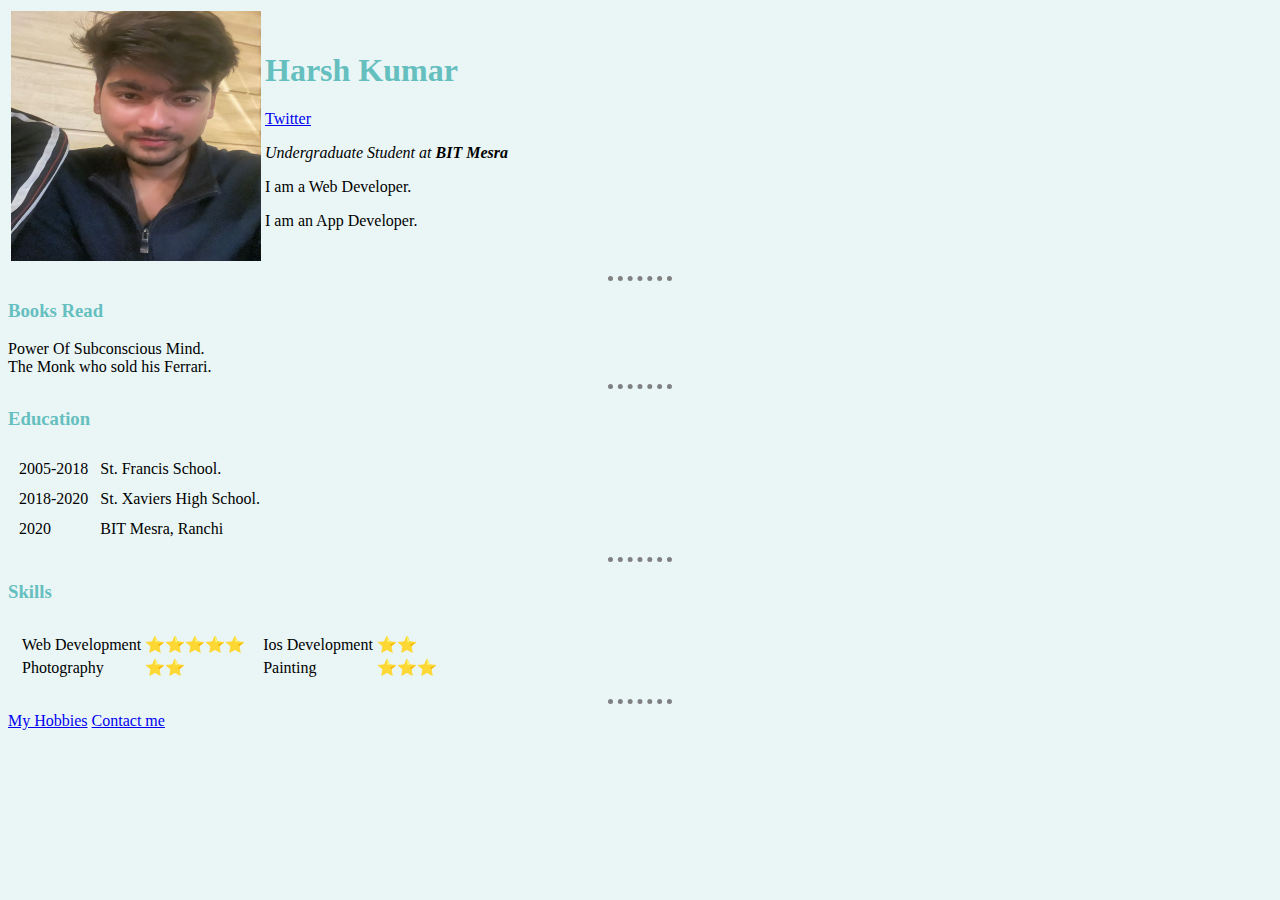
<file: index.html>
<!DOCTYPE html>
<html lang="en">
<head>
    <meta charset="UTF-8">
    <title>Harsh's Personal Site💚</title>
    <link rel="stylesheet" href="css/styles.css">
</head>
<body>
    <table>
        <tr>
            <td><img src="Harsh.jpg" alt="Harsh's Profile Picture" width="250" height="250"></td>
            <td>
                <h1>Harsh Kumar</h1>
                <p><a href="https://twitter.com/harshkumar8406">Twitter</a></p>
                <p><em>Undergraduate Student at <strong>BIT Mesra</strong></em></p>
                <p> I am a Web Developer.</p>
                <p>I am an App Developer.</p>
             </td>
        </tr>
    </table>
    <hr>
    <h3>Books Read</h3>
    <li>Power Of Subconscious Mind.</li>
    <li>The Monk who sold his Ferrari.</li>
    <hr>
    <h3>Education</h3>
    <table cellspacing="10">
        <tr>
            <td>2005-2018</td>
            <td>St. Francis School.</td>
        </tr>
        <tr>
            <td>2018-2020</td>
            <td>St. Xaviers High School.</td>
        </tr>
        <tr>
            <td>2020</td>
            <td>BIT Mesra, Ranchi</td>
        </tr>
    </table>
    <hr>
    <h3>Skills</h3>
    <table cellspacing="10">
        <tr>
            <td>
               <table>
                  <tr>
                     <td>Web Development</td>
                     <td>⭐⭐⭐⭐⭐</td>
                   </tr>
                   <tr>
                    <td>Photography</td>
                    <td>⭐⭐</td>
                    </tr>
              </table>
               </td>
               <td>
               <table>
                  <tr>
                 <td>Ios Development</td>
                 <td>⭐⭐</td>
                 </tr>
                 <tr>
                 <td>Painting</td>
                 <td>⭐⭐⭐</td>
                </tr>
               </table>
         </td>
        </tr>
    </table>
    <hr>
    <a href="Hobbies.html">My Hobbies</a>
    <a href="Contact.html">Contact me</a>

</body>
</html>
</file>
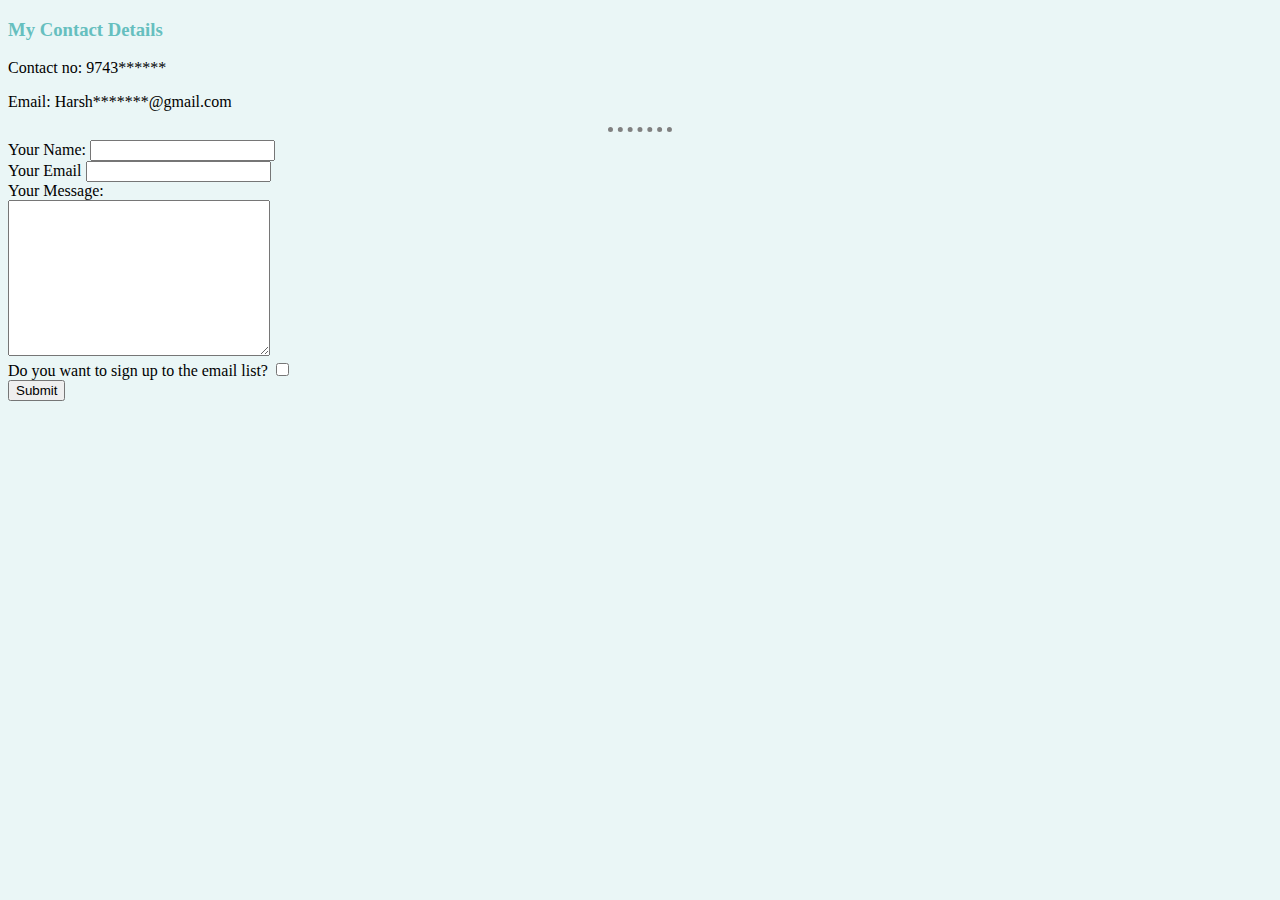
<file: Contact.html>
<!DOCTYPE html>
<html lang="en">
<head>
    <meta charset="UTF-8">
    <title>Contact Details</title>
    <link rel="stylesheet" href="css/styles.css">
</head>
<body>
    <h3>My Contact Details</h3>
        <p>Contact no: 9743******</p>
        <p>Email: Harsh*******@gmail.com</p>
        <hr>

        <form action="mailto:Harshkumar@gmail.com" method="post" enctype="text/plain">
        <label>Your Name:</label>
        <input type="text" name="Your Name"><br>
        <label>Your Email</label>
        <input type="email" name="Your Email"><br>
        <label>Your Message:</label><br>
        <textarea name="Your Message" id="" cols="30" rows="10"></textarea><br>
        <label>Do you want to sign up to the email list?</label>
        <input type="checkbox"><br>
        <input type="submit"><br>
    </form>
</body>
</html>
</file>
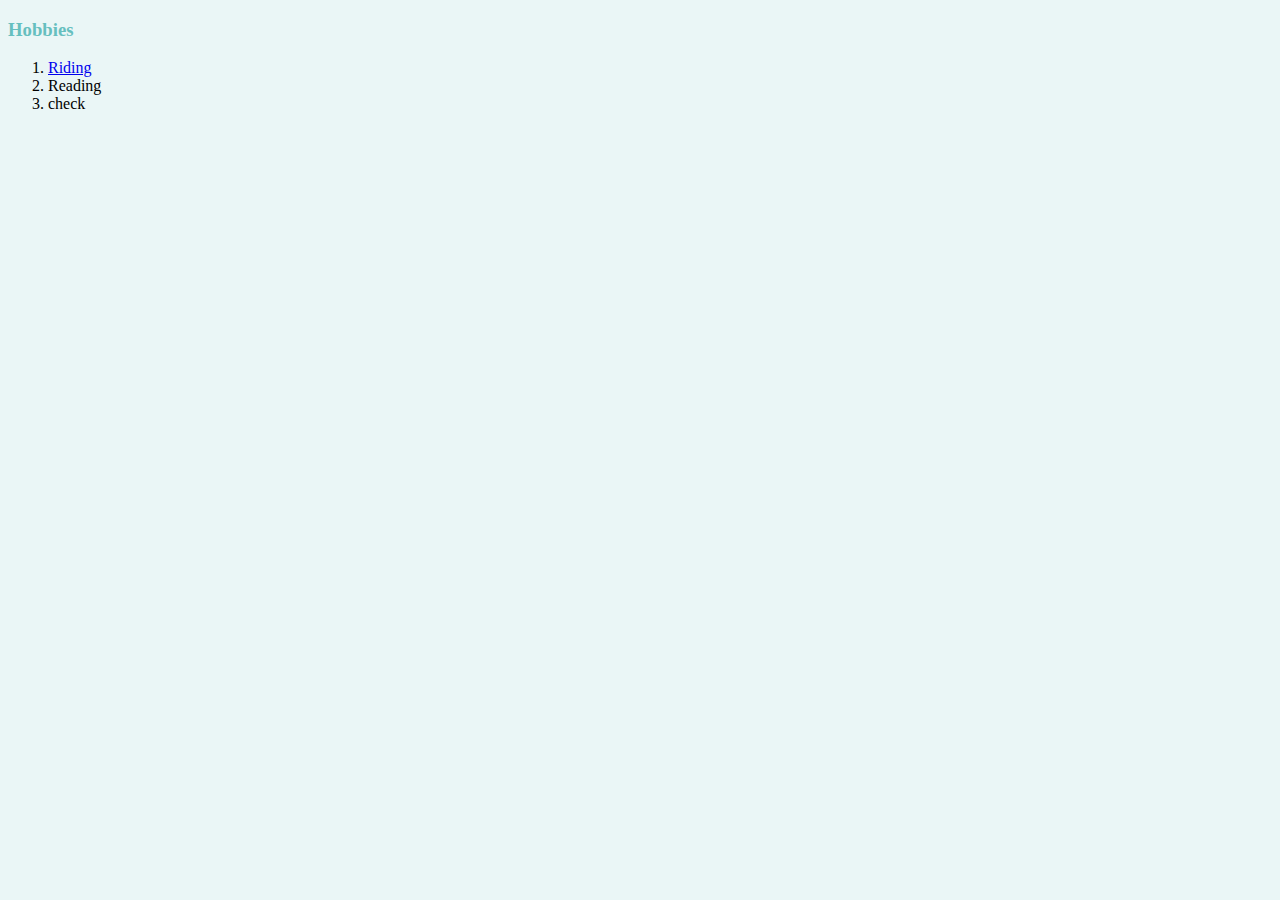
<file: Hobbies.html>
<!DOCTYPE html>
<html lang="en">
<head>
    <meta charset="UTF-8">
    <title>My Hobbies</title>
    <link rel="stylesheet" href="css/styles.css">
</head>
<body>
    <h3>Hobbies</h3>
    <ol>
        <li><a href="https://media.zigcdn.com/media/video/2022/Jun/hero-splendor-xtec-review_320x240.png">Riding</a></li>
        <li>Reading</li>
        <li>check</li>
    </ol>
</body>
</html>
</file>
<file: css/styles.css>
body{ background-color:#eaf6f6 ;
}
hr{
    border-style:none;
    border-top: dotted;
    border-color:grey;
    height:0px;
    border-width:5px;
    width:5%;
}
h1{
    color:#66BFBF;
}
h3{
    color: #66BFBF;
}
</file>
